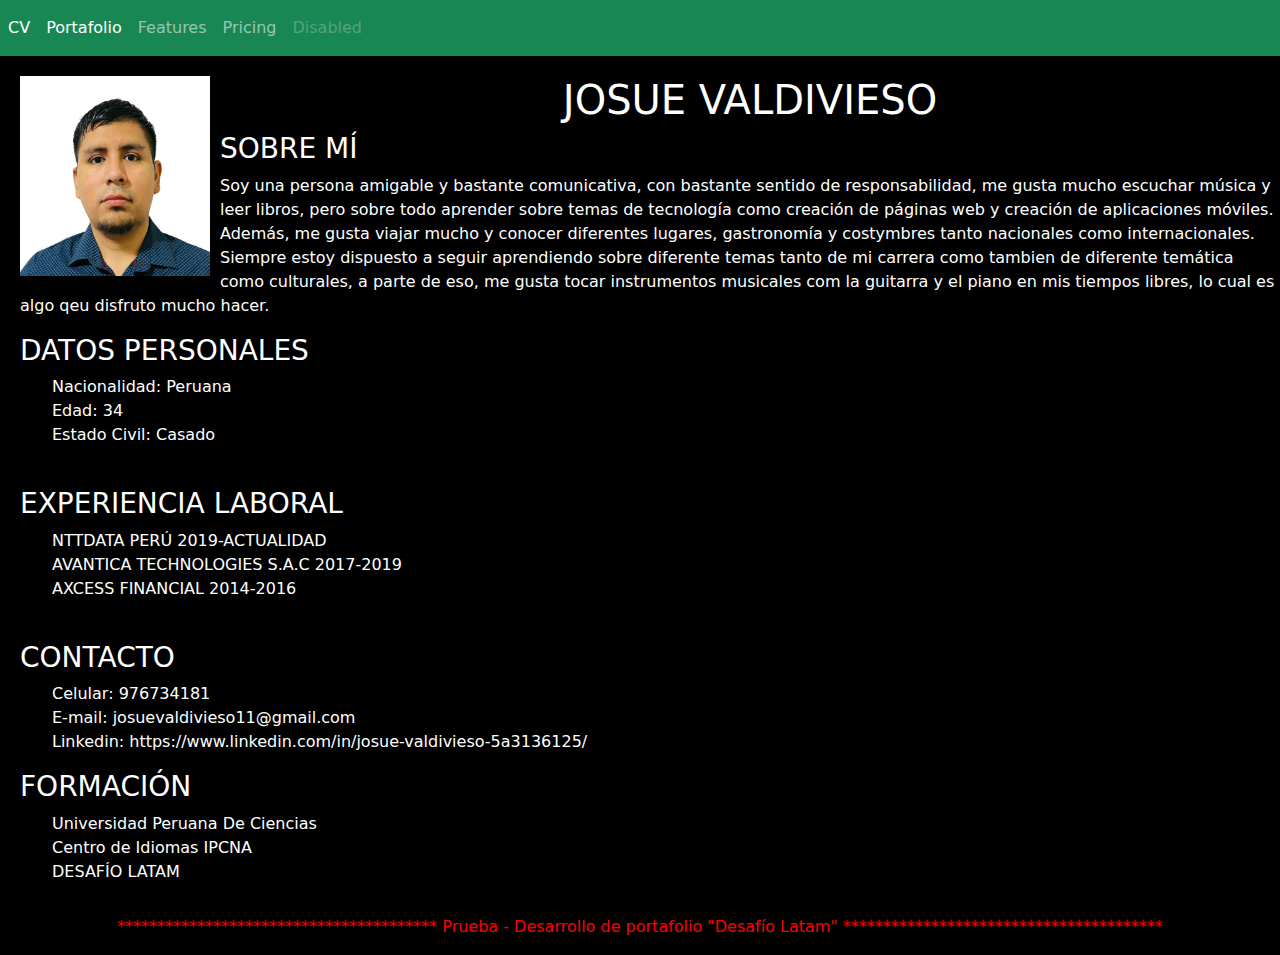
<file: index.html>
<!doctype html>
<html lang="en">
  <head>
    <meta charset="utf-8">
    <meta name="viewport" content="width=device-width, initial-scale=1">
    <title>Curriculum Vitae</title>
    <link href="https://cdn.jsdelivr.net/npm/bootstrap@5.3.3/dist/css/bootstrap.min.css" rel="stylesheet" integrity="sha384-QWTKZyjpPEjISv5WaRU9OFeRpok6YctnYmDr5pNlyT2bRjXh0JMhjY6hW+ALEwIH" crossorigin="anonymous">
    <link rel="stylesheet" href="./assets/css/style.css">
  </head>
  <body>
    <nav class="navbar navbar-expand-lg bg-success" data-bs-theme="dark">
             
          <div class="collapse navbar-collapse" id="navbarNav">
            
            <ul class="navbar-nav">
              <li class="nav-item"></li>
                <a class="nav-link active" aria-current="page" href="./index.html">CV</a>
              </li>
              <li class="nav-item">
                <a class="nav-link active" aria-current="page" href="./portafolio.html">Portafolio</a>
              </li>
              <li class="nav-item">
                <a class="nav-link" href="#">Features</a>
              </li>
              <li class="nav-item">
                <a class="nav-link" href="#">Pricing</a>
              </li>
              <li class="nav-item">
                <a class="nav-link disabled" aria-disabled="true">Disabled</a>
              </li>
            </ul>
            </div>
          </nav>
<div class="detalle">
  <div class="foto">
    <img src="./assets/imgs/Foto.jpeg"  alt="foto de perfil">
  </div>

  <h1>JOSUE VALDIVIESO</h1>

  <h3>SOBRE MÍ</h3>
  <p>Soy una persona amigable y bastante comunicativa, con bastante sentido de responsabilidad,
    me gusta mucho escuchar música y leer libros, pero sobre todo aprender sobre temas de tecnología como creación de páginas web y creación de aplicaciones móviles. Además, me gusta viajar mucho y conocer diferentes lugares, gastronomía y costymbres tanto nacionales como internacionales.<br>
    Siempre estoy dispuesto a seguir aprendiendo sobre diferente temas tanto de mi carrera como tambien de diferente temática como culturales, a parte de eso, me gusta tocar instrumentos musicales com la guitarra y el piano en mis tiempos libres, lo cual es algo qeu disfruto mucho hacer.
  </p>

    <h3>DATOS PERSONALES</h3>
   <ul>
    <li>Nacionalidad: Peruana</li>
    <li>Edad: 34</li>
    <li>Estado Civil: Casado</li>
 </ul>
   </br>

    <h3>EXPERIENCIA LABORAL</h3>
   <ul>
    <li>NTTDATA PERÚ 2019-ACTUALIDAD</li>
    <li>AVANTICA TECHNOLOGIES S.A.C 2017-2019</li>
    <li>AXCESS FINANCIAL 2014-2016</li>
   </ul>
   </br>

   <h3>CONTACTO</h3>
   <ul>
    <li>Celular: 976734181</li>
    <li>E-mail: josuevaldivieso11@gmail.com</li>
    <li>Linkedin: https://www.linkedin.com/in/josue-valdivieso-5a3136125/</li>
   </ul>

   <h3>FORMACIÓN</h3>
   <ul>
    <li>Universidad Peruana De Ciencias</li>
    <li>Centro de Idiomas IPCNA</li>
    <li>DESAFÍO LATAM</li>
   </ul>
</div>
        
    <footer>
       <p>**************************************** Prueba - Desarrollo de portafolio "Desafío Latam" **************************************** </p> 
      </footer>


    <script src="https://cdn.jsdelivr.net/npm/bootstrap@5.3.3/dist/js/bootstrap.bundle.min.js" integrity="sha384-YvpcrYf0tY3lHB60NNkmXc5s9fDVZLESaAA55NDzOxhy9GkcIdslK1eN7N6jIeHz" crossorigin="anonymous"></script>
  </body>
</html>
</file>
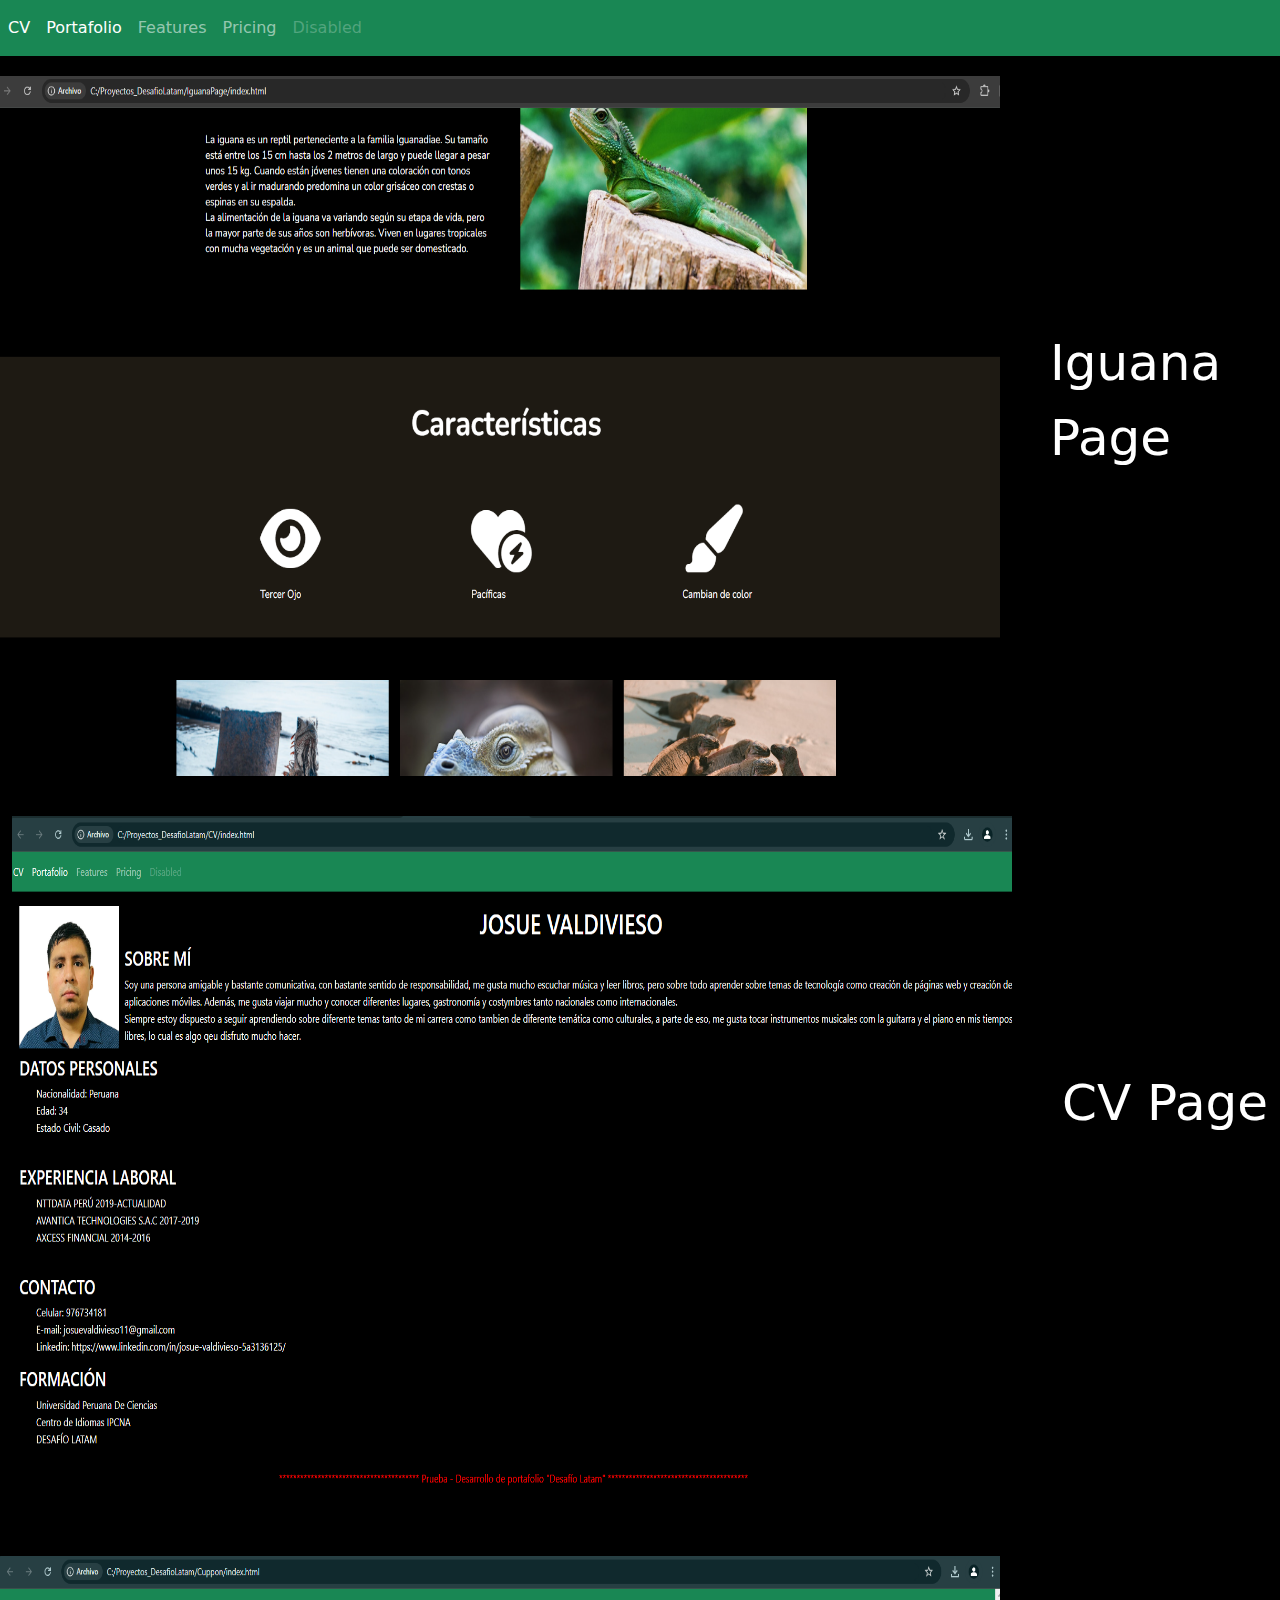
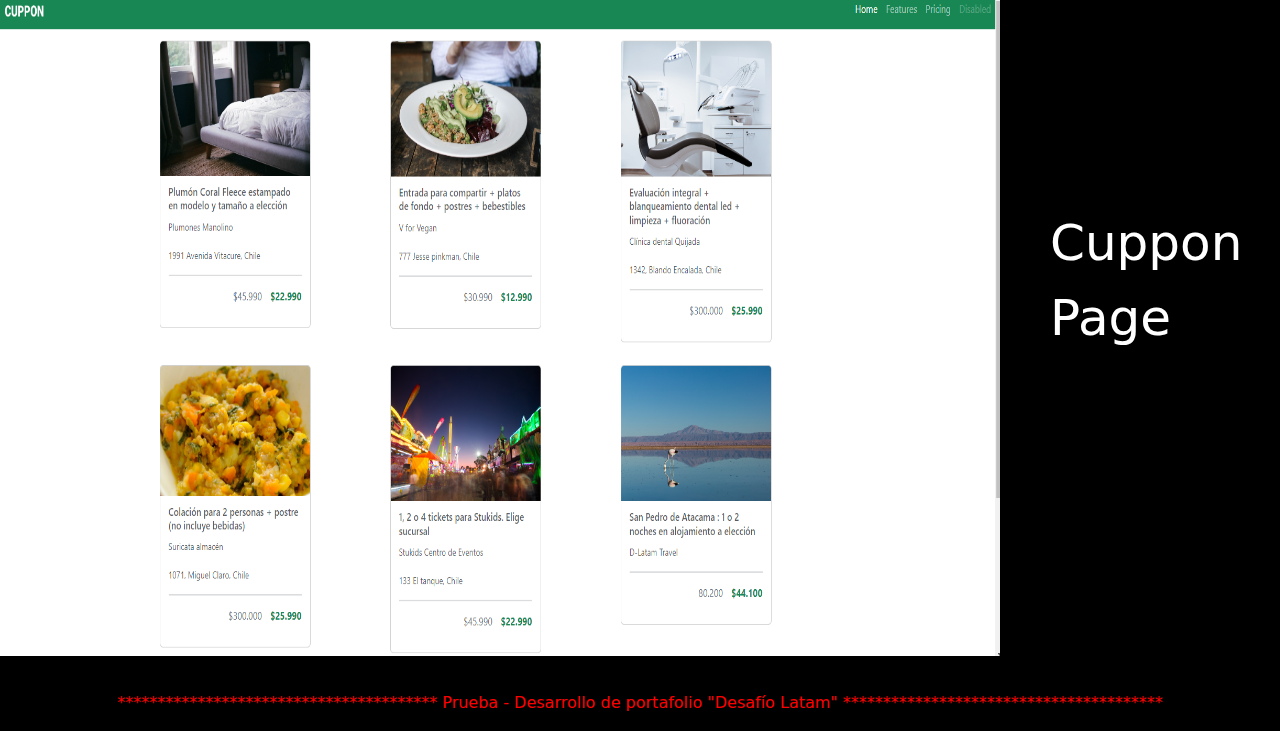
<file: portafolio.html>
<!doctype html>
<html lang="en">
  <head>
    <meta charset="utf-8">
    <meta name="viewport" content="width=device-width, initial-scale=1">
    <title>CV</title>
    <link href="https://cdn.jsdelivr.net/npm/bootstrap@5.3.3/dist/css/bootstrap.min.css" rel="stylesheet" integrity="sha384-QWTKZyjpPEjISv5WaRU9OFeRpok6YctnYmDr5pNlyT2bRjXh0JMhjY6hW+ALEwIH" crossorigin="anonymous">
    <link rel="stylesheet" href="./assets/css/style.css">
  </head>
  <body>
    <nav class="navbar navbar-expand-lg bg-success" data-bs-theme="dark">
             
          <div class="collapse navbar-collapse" id="navbarNav">
            
            <ul class="navbar-nav">
              <li class="nav-item"></li>
                <a class="nav-link active" aria-current="page" href="./index.html">CV</a>
              </li>
              <li class="nav-item">
                <a class="nav-link active" aria-current="page" href="./portafolio.html">Portafolio</a>
              </li>
              <li class="nav-item">
                <a class="nav-link" href="#">Features</a>
              </li>
              <li class="nav-item">
                <a class="nav-link" href="#">Pricing</a>
              </li>
              <li class="nav-item">
                <a class="nav-link disabled" aria-disabled="true">Disabled</a>
              </li>
            </ul>
            </div>
          </nav>

      <div class="contenido">  
          <img src="./assets/imgs/iguana.png" alt="Iguana Pagge">
          <p>Iguana Page</p>
        </div>

       

        <div class="contenido">  
          <img src="./assets/imgs/cv.png" alt="cv">
          <p>CV Page</p>
        </div>

        <div class="contenido">  
          <img src="./assets/imgs/cuppon.png" alt="Cuppon">
          <p>Cuppon Page</p>
        </div>
        
    <footer>
       <p>**************************************** Prueba - Desarrollo de portafolio "Desafío Latam" **************************************** </p> 
      </footer>


    <script src="https://cdn.jsdelivr.net/npm/bootstrap@5.3.3/dist/js/bootstrap.bundle.min.js" integrity="sha384-YvpcrYf0tY3lHB60NNkmXc5s9fDVZLESaAA55NDzOxhy9GkcIdslK1eN7N6jIeHz" crossorigin="anonymous"></script>
  </body>
</html>
</file>
<file: assets/css/style.css>
.foto>img{
 padding-right: 10px;
 height: 200px;
 width: 200px;
 float:left
}

h1{
  text-align: center;
}

.detalle{
  color:white;
  padding-top: 20px;
  padding-left: 20px;
  
}

body{
  background-color: black;
}

.detalle>ul{
  list-style-type: none;
}

.contenido>p{
  padding-top:250px;
  color:white;
  font-size: 50px;
}

.contenido{
  padding-top: 20px;
  padding-bottom: 20px;
  display: flex;
  justify-content: center; 
  gap: 50px;
}
.contenido>img{
  height: 700px;
  width: 1000px;
}

footer{
  color:red;
  padding-top: 15px;
  text-align: center; 
}
</file>
